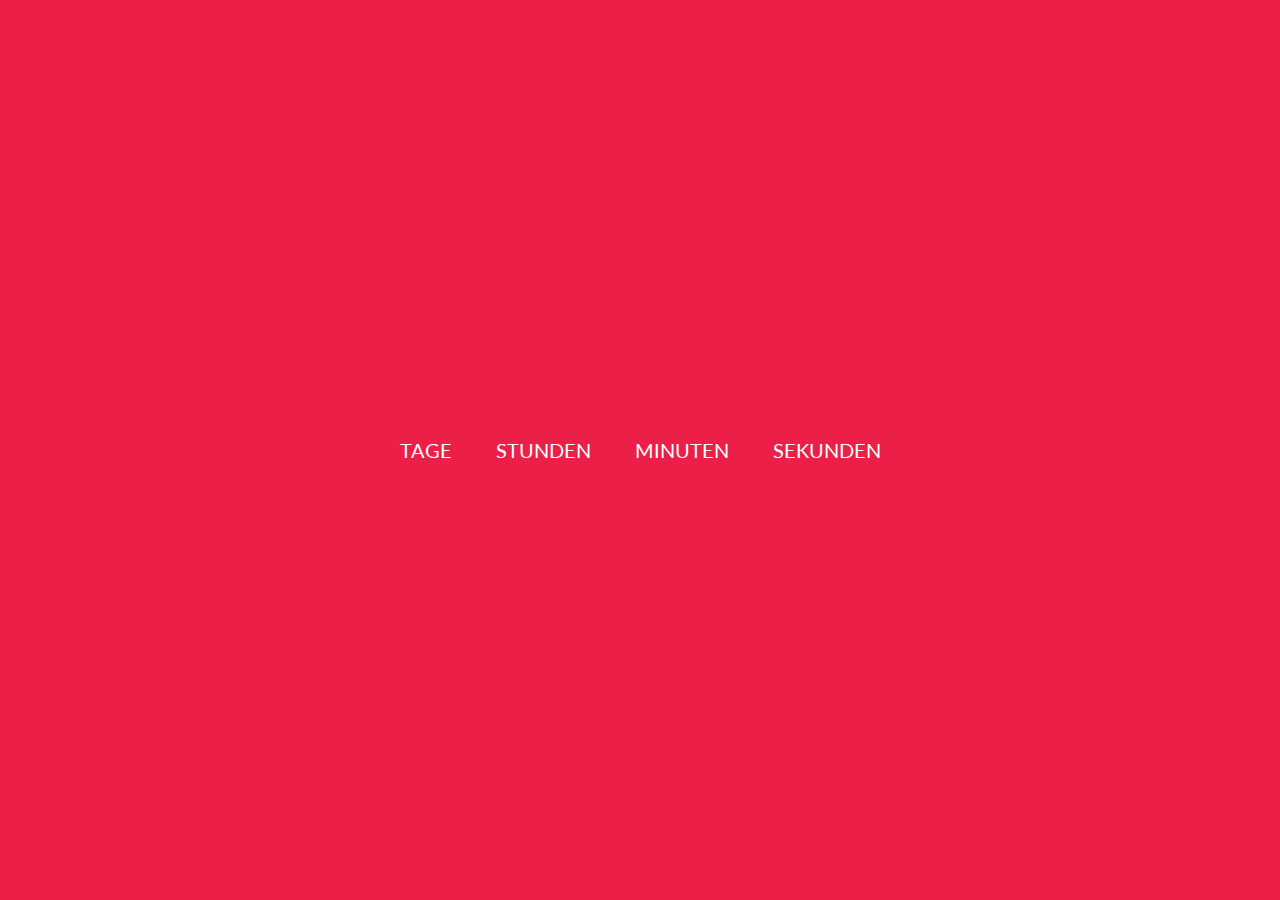
<file: index.html>
<!DOCTYPE html>
<html lang="de">
  <head>
    <meta name="author" content="Luca Gutzeit" />

    <meta charset="UTF-8" />
    <meta name="viewport" content="width=device-width, initial-scale=1.0" />

    <link rel="stylesheet" href="style.css" />

    <script src="https://ajax.googleapis.com/ajax/libs/jquery/3.4.1/jquery.min.js"></script>
    <script src="script.js"></script>
  </head>

  <body>
    <div id="countdown" class="centered">
      <ul>
        <li><span id="days"></span>Tage</li>
        <li><span id="hours"></span>Stunden</li>
        <li><span id="minutes"></span>Minuten</li>
        <li><span id="seconds"></span>sekunden</li>
      </ul>
    </div>
</html>
</file>
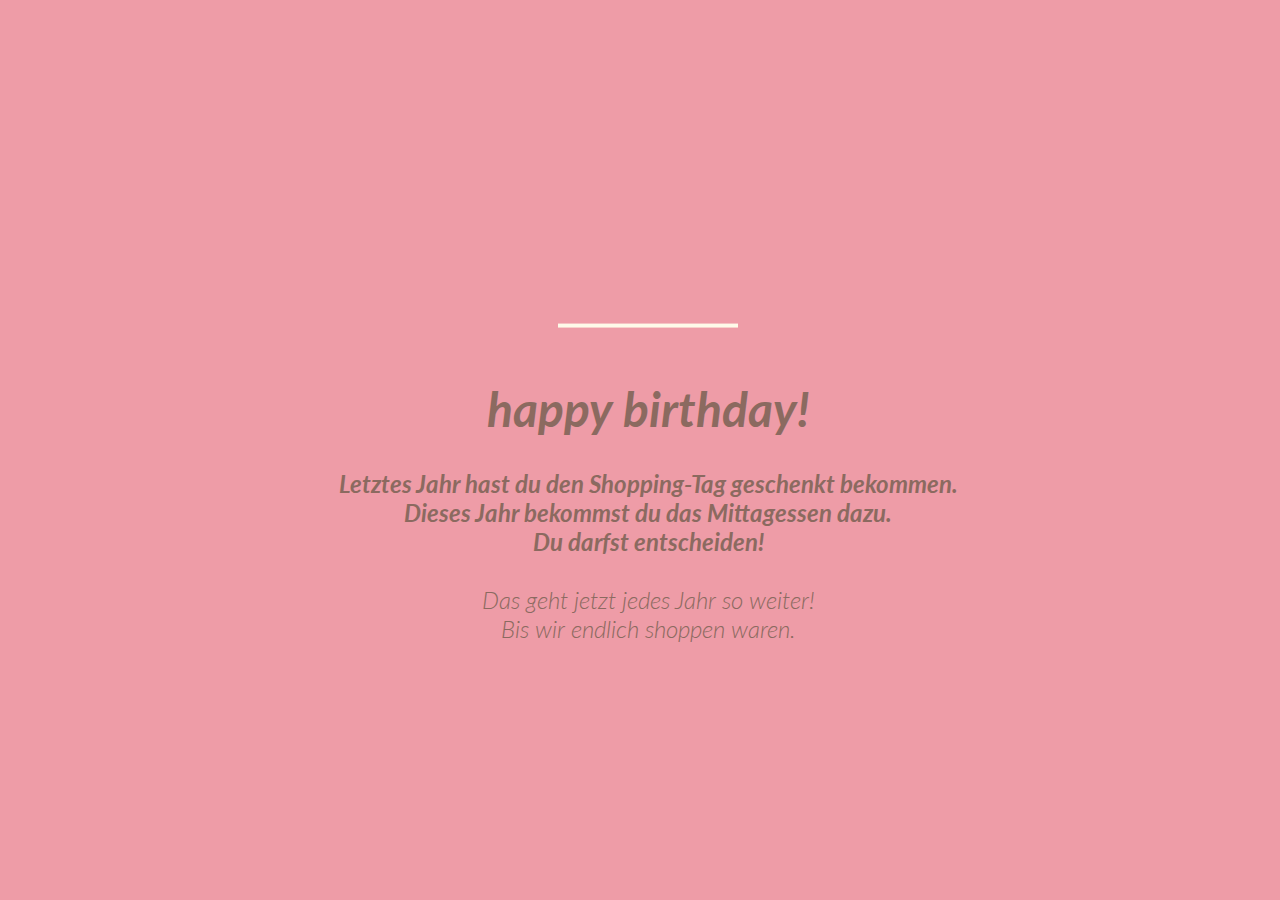
<file: cake.html>
<!DOCTYPE html>
<html lang="de">
<head>
    <meta name="author" content="Marco Barría">
    <meta name="author" author="https://twitter.com/marco_bf">

    <meta charset="UTF-8">
    <meta name="viewport" content="width=device-width, initial-scale=1.0">

    <link rel="stylesheet" href="cake.css">

    <title>Happy Birthday</title>
</head>
<body>
    <div class="velas">
    <div class="fuego"></div>
    <div class="fuego"></div>
    <div class="fuego"></div>
    <div class="fuego"></div>
    <div class="fuego"></div>
</div>
<svg id="cake" version="1.1" x="0px" y="0px" width="200px" height="500px" viewBox="0 0 200 500" enable-background="new 0 0 200 500" xml:space="preserve">
    <path fill="#a88679" d="M173.667-13.94c-49.298,0-102.782,0-147.334,0c-3.999,0-4-16.002,0-16.002
		c44.697,0,96.586,0,147.334,0C177.667-29.942,177.668-13.94,173.667-13.94z">
        <animate id="bizcocho_3" attributeName="d" calcMode="spline" keySplines="0 0 1 1; 0 0 1 1" begin="relleno_2.end" dur="0.3s" fill="freeze" values="
                          M173.667-13.94c-49.298,0-102.782,0-147.334,0c-3.999,0-4-16.002,0-16.002
		c44.697,0,96.586,0,147.334,0C177.667-29.942,177.668-13.94,173.667-13.94z
                          ;
                          M173.667,411.567c-47.995,12.408-102.955,12.561-147.334,0
		c-3.848-1.089-0.189-16.089,3.661-15.002c44.836,12.66,90.519,12.753,139.427,0.07
		C173.293,395.631,177.541,410.566,173.667,411.567z
                          ;
                          M173.667,427.569c-49.795,0-101.101,0-147.334,0c-3.999,0-4-16.002,0-16.002
		c46.385,0,97.539,0,147.334,0C177.668,411.567,177.667,427.569,173.667,427.569z
                          " />
    </path>
    <path fill="#8b6a60" d="M100-178.521c1.858,0,3.364,1.506,3.364,3.363c0,0,0,33.17,0,44.227
		c0,19.144,0,57.431,0,76.574c0,10.152,0,40.607,0,40.607c0,1.858-1.506,3.364-3.364,3.364l0,0c-1.858,0-3.364-1.506-3.364-3.364c0,0,0-30.455,0-40.607c0-19.144,0-57.432,0-76.575c0-11.057,0-44.226,0-44.226C96.636-177.015,98.142-178.521,100-178.521
		L100-178.521z">
        <animate id="relleno_2" attributeName="d" calcMode="spline" keySplines="0 0 1 1; 0 0 1 1; 0 0 0.58 1" begin="bizcocho_2.end" dur="0.5s" fill="freeze" values="
                          M100-178.521c1.858,0,3.364,1.506,3.364,3.363c0,0,0,33.17,0,44.227
		c0,19.144,0,57.431,0,76.574c0,10.152,0,40.607,0,40.607c0,1.858-1.506,3.364-3.364,3.364l0,0c-1.858,0-3.364-1.506-3.364-3.364c0,0,0-30.455,0-40.607c0-19.144,0-57.432,0-76.575c0-11.057,0-44.226,0-44.226C96.636-177.015,98.142-178.521,100-178.521
		L100-178.521z
                          ;
                          M100,267.257c1.858,0,3.364,1.506,3.364,3.363c0,0,0,33.17,0,44.227
		c0,19.143,0,57.43,0,76.574c0,10.151,0,40.606,0,40.606c0,1.858-1.506,3.364-3.364,3.364l0,0c-1.858,0-3.364-1.506-3.364-3.364
		c0,0,0-30.455,0-40.606c0-19.145,0-57.432,0-76.576c0-11.057,0-44.225,0-44.225C96.636,268.763,98.142,267.257,100,267.257
		L100,267.257z
                          ;
                          M93.928,405.433c-0.655,6.444-0.102,9.067,2.957,11.798c0,0,8.083,5.571,16.828,3.503
		c18.629-4.406,43.813,6.194,50.792,7.791c14.75,3.375,9.162,6.867,9.162,6.867c-2.412,2.258-58.328,0-73.667,0l0,0
		c-1.858,0-69.995,2.133-73.667,0c0,0-3.337-2.439,6.172-5.992c11.375-4.25,52.875,8.822,47.139-9.442
		c-6.333-20.167,5.226-21.514,5.226-21.514c3.435-0.915,12.78-6.663,10.923-0.546L93.928,405.433z
                          ;
                          M102.242,427.569c5.348,0,14.079,0,17.462,0c0,0,17.026,0,27.504,0
		c19.143,0,20.39-3.797,26.459,0c3,1.877,0,7.823,0,7.823c-2.412,2.258-58.328,0-73.667,0l0,0c-1.858,0-67.187,0-73.667,0
		c0,0-4.125-4.983,0-7.823c5.201-3.58,16.085,0,23.725,0c8.841,0,20.762,0,20.762,0c3.686,0,8.597,0,19.511,0H102.242z
                          " />
    </path>
    <path fill="#a88679" d="M173.667-15.929c-46.512,0-105.486,0-147.334,0c-3.999,0-4-16.002,0-16.002
		c43.566,0,97.96,0,147.334,0C177.667-31.931,177.666-15.929,173.667-15.929z">
        <animate id="bizcocho_2" attributeName="d" calcMode="spline" keySplines="0 0 1 1; 0 0 1 1; 0.25 0 0.58 1" begin="relleno_1.end" dur="0.5s" fill="freeze" values="
                          M173.667-15.929c-46.512,0-105.486,0-147.334,0c-3.999,0-4-16.002,0-16.002
		c43.566,0,97.96,0,147.334,0C177.667-31.931,177.666-15.929,173.667-15.929z
                          ;
                          M173.434,445.393c-47.269,8.001-105.245,8.001-147.334,0c-3.929-0.747-0.692-16.543,3.243-15.824
		c43.828,8.001,92.165,8.001,140.739,0C174.029,428.918,177.377,444.726,173.434,445.393z
                          ;
                          M173.667,449.514c-47.576-5.454-102.799-5.744-147.333,0c-3.966,0.512-3.938-15.297,0-16.002
		c43.683-7.823,97.646-8.026,147.333,0C177.616,434.15,177.642,449.969,173.667,449.514z
                          ;
                          M173.667,451.394c-49.298,0-102.782,0-147.334,0c-3.999,0-4-16.002,0-16.002
		c44.697,0,96.586,0,147.334,0C177.667,435.392,177.668,451.394,173.667,451.394z
                          " />
    </path>
    <path fill="#8b6a60" d="M101.368-73.685c0,12.164,0,15.18,0,28.519c0,22.702,0-13.661,0,8.304c0,14.48,0,18.233,0,30.512
		c0,1.753-2.958,1.847-2.958,0c0-12.68,0-16.277,0-30.401c0-21.983,0,11.66,0-8.305c0-13.027,0-15.992,0-28.628
		C98.411-75.883,101.368-75.592,101.368-73.685z">
        <animate id="relleno_1" attributeName="d" calcMode="spline" keySplines="0 0 1 1; 0 0 1 1; 0 0 0.6 1" begin="bizcocho_1.end" dur="0.5s" fill="freeze" values="
                          M101.368-73.685c0,12.164,0,15.18,0,28.519c0,22.702,0-13.661,0,8.304c0,14.48,0,18.233,0,30.512
		c0,1.753-2.958,1.847-2.958,0c0-12.68,0-16.277,0-30.401c0-21.983,0,11.66,0-8.305c0-13.027,0-15.992,0-28.628
		C98.411-75.883,101.368-75.592,101.368-73.685z
                          ;
                          M101.368,350.885c0,12.164,0,65.18,0,78.518c0,22.703,0-33.66,0-11.695c0,14.48,0,28.232,0,40.512
		c0,1.753-2.958,1.847-2.958,0c0-12.68,0-26.277,0-40.402c0-21.982,0,31.66,0,11.695c0-13.027,0-65.992,0-78.627
		C98.411,348.686,101.368,348.977,101.368,350.885z
                          ;
                          M128.38,447.567c37.626,6.312,39.303,13.658,26.833,12.833c-22.653-1.499-13.636-0.831-23.302-0.831
		c-14.48,0-17.884,0-30.163,0c-2.087,0-2.068,0-3.915,0c-13.333,0-8.963,0-23.088,0c-11.668,0-14.062,5.995-27.532,1.164
		c-12.629-4.529,38.667-3.167,46.833-17.333C100.077,432.94,105.546,443.736,128.38,447.567z
                          ;
                          M173.667,451.394c2.875,0,2.997,9.257,0,9.131c-22.662-0.956-32.09-0.956-41.756-0.956
		c-14.48,0-17.884,0-30.163,0c-2.087,0-2.068,0-3.915,0c-13.333,0-8.963,0-23.088,0c-11.668,0-34.99-0.294-48.412,1.831
		c-4.109,0.65-3.01-10.006,0-10.006C37.129,451.394,149.379,451.394,173.667,451.394z
                          " />
    </path>
    <path fill="#a88679" d="M173.667,21.571c-33.174,0-111.467,0-147.334,0c-4,0-4-16.002,0-16.002c39.836,0,105.982,0,147.334,0
		C177.668,5.569,177.667,21.571,173.667,21.571z">
        <animate id="bizcocho_1" attributeName="d" calcMode="spline" keySplines="0 0 1 1; 0 0 1 1; 0 0 1 1; 0.25 0 1 1; 0 0 1 1; 0.25 0 0.6 1" begin="2s" dur="0.8s" fill="freeze" values="
                          M173.667,21.571c-33.174,0-111.467,0-147.334,0c-4,0-4-16.002,0-16.002c39.836,0,105.982,0,147.334,0
		C177.668,5.569,177.667,21.571,173.667,21.571z
                          ;
                          M173.667,459.569c-33.197,16.002-110.782,16.002-147.334,0c-3.664-1.604,1.614-15.617,5.337-14.153
		c40.702,16.002,94.289,16.104,136.505,0.103C171.917,444.1,177.271,457.832,173.667,459.569z
                          ;
                          M171.817,475.571c-39.361-3.001-105.438-2.571-143.556,0c-3.991,0.27-7.377-14.736-3.387-15.014
		c41.553-2.888,104.421-3.121,150.51-0.233C179.378,460.574,175.806,475.875,171.817,475.571z
                          ;
                          M171.817,459.564c-38.8-12.188-104.504-13.762-143.556,0c-3.772,1.329-7.961-12.604-4.178-13.905
		c40.864-14.064,105.114-15.52,151.918-0.973C179.822,445.874,175.634,460.762,171.817,459.564z
                          ;
                          M173.667,475.571c-46.376-5.005-105.924-4.003-147.334,0c-3.981,0.385-3.479-15.421,0.479-16.002
		c43.087-6.327,97.705-7.083,146.855,0.438C177.621,460.613,177.644,476,173.667,475.571z
                          ;
                          M173.667,474.117c-46.376,1.866-105.638,2.01-147.334,0c-3.995-0.192-3.52-16.144,0.479-16.002
		c43.794,1.55,96.341,1.541,145.723,0C176.532,457.99,177.663,473.956,173.667,474.117z
                          ;
                          M173.667,475.571c-46.512,0-105.486,0-147.334,0c-3.999,0-4-16.002,0-16.002c43.566,0,97.96,0,147.334,0
		C177.667,459.569,177.666,475.571,173.667,475.571z
                          " />
    </path>
    <path fill="#fefae9" d="M104.812,113.216c0,3.119-2.164,5.67-4.812,5.67c-2.646,0-4.812-2.551-4.812-5.67c0-5.594,0-16.782,0-22.375
	c0-5.143,0-15.427,0-20.568c0-7.333,0-21.998,0-29.33c0-5.523,0-16.569,0-22.092c0-3.295,0-9.885,0-13.181
	C95.188,2.551,97.353,0,100,0c2.648,0,4.812,2.551,4.812,5.669c0,3.248,0,9.743,0,12.991c0,5.428,0,16.284,0,21.711
	c0,7.618,0,22.854,0,30.472c0,4.952,0,14.854,0,19.807C104.812,96.292,104.812,107.576,104.812,113.216z">
        <animate id="crema" attributeName="d" calcMode="spline" keySplines="0 0 1 1; 0 0 1 1; 0 0 1 1; 0.25 0 1 1; 0 0 1 1; 0 0 0.58 1" begin="bizcocho_3.end" dur="2s" fill="freeze" values="
                          M104.812,113.216c0,3.119-2.164,5.67-4.812,5.67c-2.646,0-4.812-2.551-4.812-5.67c0-5.594,0-16.782,0-22.375
	c0-5.143,0-15.427,0-20.568c0-7.333,0-21.998,0-29.33c0-5.523,0-16.569,0-22.092c0-3.295,0-9.885,0-13.181
	C95.188,2.551,97.353,0,100,0c2.648,0,4.812,2.551,4.812,5.669c0,3.248,0,9.743,0,12.991c0,5.428,0,16.284,0,21.711
	c0,7.618,0,22.854,0,30.472c0,4.952,0,14.854,0,19.807C104.812,96.292,104.812,107.576,104.812,113.216z
                          ;
                          M104.812,405.897c0,3.119-2.164,5.67-4.812,5.67c-2.646,0-4.812-2.551-4.812-5.67c0-5.594,0-16.782,0-22.376
	c0-5.143,0-15.426,0-20.568c0-7.332,0-21.997,0-29.33c0-5.522,0-16.568,0-22.092c0-3.295,0-9.885,0-13.181
	c0-3.118,2.165-5.669,4.812-5.669c2.648,0,4.812,2.551,4.812,5.669c0,3.247,0,9.743,0,12.991c0,5.428,0,16.283,0,21.711
	c0,7.618,0,22.854,0,30.473c0,4.951,0,14.854,0,19.807C104.812,388.972,104.812,400.256,104.812,405.897z
                          ;
                          M111.873,411.567c-3.119,0-9.226,0-11.874,0c-2.646,0-7.748,0-10.867,0c-7.086,0-12.698,0-18.292,0
	c-6.592,0-12.871,7.371-19.166,3.008c-10.043-6.961-7.776-10.169,2.991-17.745c12.61-8.873,27.713,1.994,25.919-7.531
	c-2.589-13.742,11.008-14.513,11.365-17.789c0.441-4.051,4.235-11.107,8.051-8.175c3.113,2.393,1.007,8.008,0,13.159
	c-1.871,9.569,8.058,2.113,9.494,14.155c2.592,21.732,21.184-0.675,29.309,7.976c5.216,5.553,18.413,5.552,15.426,12.942
	c-3.131,7.745-15.825-4.369-23.8,2.903C126.261,418.271,118.301,411.567,111.873,411.567z
                          ;
                          M111.873,411.567c-3.119,0-9.226,0-11.874,0c-2.646,0-9.734,4.069-12.853,4.069
	c-7.086,0-10.712-4.069-16.306-4.069c-6.592,0-12.12,6.013-19.166,3.008c-7.053-3.008-7.458,2.026-18.659,1.165
	c-6.832-0.525-7.522-3.034-7.533-6.265c-0.037-10.336,22.073-2.452,36.613-2.628c10.234-0.124,19.856-1.439,37.905-2.102
	c16.642-0.61,32.699,1.552,46.009,1.927c12.438,0.351,29.663-8.99,31.532,3.315c0.773,5.093-5.605,3.342-11.211,9.579
	c-5.093,5.667-7.59-4.605-12.965-3.832c-8.269,1.189-14.962-8.537-22.937-1.265C126.261,418.271,118.301,411.567,111.873,411.567z
                          ;
                          M110.946,413.652c-2.904-1.137-8.405-2.748-12.446-0.97c-6.099,2.685-7.273,10.358-13.253,8.242
	c-7.843-2.775-8.953-5.008-14.546-5.01c-24.653-0.011-4.849,26.507-18.264,26.507c-12.377,0,5.791-33.537-19.422-26.682
	c-7.703,2.095-9.806-0.942-9.817-4.173c-0.037-10.336,24.357-4.544,38.897-4.72c10.234-0.124,19.856-1.439,37.905-2.102
	c16.642-0.61,32.699,1.552,46.009,1.927c12.438,0.351,28.973-8.865,31.532,3.315c1.449,6.896,0.318,15.624-3.874,15.624
	c-7.619,0-1.788-15.192-19.243-7.111c-7.581,3.51-15.963-9.738-26.669,1.066C120.644,426.744,118.381,416.561,110.946,413.652z
                          ;
                          M111.547,413.9c-2.969-0.956-8.775-0.949-13.167-0.5c-14.667,1.5-8.325,16.508-14.667,16.666
	c-6.667,0.166-0.167-13.5-13.013-14.151c-30.471-1.545-5.572,46.651-18.987,46.651c-12.377,0,10.333-50.166-18.667-44.5
	c-7.835,1.531-9.537-1.417-9.548-4.647c-0.037-10.336,23.675-5.177,38.215-5.353c10.234-0.124,20.618-1.671,38.667-2.333
	c16.642-0.61,32.023,1.458,45.333,1.833c12.438,0.351,33.819-8.431,33.199,4.001c-0.532,10.666,0.414,26.166-5.245,25.833
	c-7.606-0.447-2.954-31.5-19.243-18.899c-7.985,6.177-17.658-5.969-27.377,5.732C118.88,434.066,121.38,417.067,111.547,413.9z
                          ;
                          M111.547,415.233c-6.667-0.834-9.667,4.667-13.833,3.333c-19.649-6.291-8.158,22.176-14.5,22.334
	c-6.667,0.166,2.833-18-13.333-22.167c-29.544-7.615-9.667,43.833-20.167,43.833c-10.333,0,8.004-55.006-16.833-39
	c-7.5,4.833-9.508-3.78-9.299-7.004c0.799-12.329,23.592-7.153,38.132-7.329c10.234-0.124,20.238-1.505,38.287-2.167
	c16.642-0.61,32.903,1.125,46.213,1.5c12.438,0.351,35.058-5.579,31.863,6.451c-5.532,20.833,1.25,28.216-4.409,27.883
	c-7.606-0.447-6.058-37.895-20.62-23.333c-10.167,10.166-15.972-0.747-25,12C119.547,443.568,121.798,416.515,111.547,415.233z
                          " />
    </path>
    <rect x="10" y="475.571" fill="#fefae9" width="180" height="4" />
</svg>
<div class="text">
  <h1>happy birthday!</h1>
  <p>Letztes Jahr hast du den Shopping-Tag geschenkt bekommen. <br>
    Dieses Jahr bekommst du das Mittagessen dazu. <br>Du darfst entscheiden! <br><br>
    <span class="small">Das geht jetzt jedes Jahr so weiter! <br>
        Bis wir endlich shoppen waren.</span>
  </p>
</div>
</body>
</html>
</file>
<file: style.css>
@import url(https://fonts.googleapis.com/css?family=Josefin+Slab:100,200,400);
@import url(https://fonts.googleapis.com/css?family=Lato:100,200,300,400);

:root {
  --splashscreen-color: #eb1f48;
  --text-color: #fff;
}

*, html, body {
  box-sizing: border-box;
  margin: 0;
  padding: 0;
}

html, body {
  height: 100%;
}

body {
  background-color: var(--splashscreen-color);
  font-family: "Lato", sans-serif;
 /*  -webkit-box-align: center;
  -ms-flex-align: center;
  align-items: center; */
 
  /* display: -webkit-box;
  display: -ms-flexbox;
  display: flex; */
  
}

#countdown {
  color: var(--text-color);
  text-align: center;
}

.centered {
  position: absolute;
  top: 50%;
  left: 50%;
  transform: translate(-50%, -50%);
}

li {
  display: inline-block;
  font-size: 1.25em;
  list-style-type: none;
  padding: 1em;
  text-transform: uppercase;
}

li span {
  display: block;
  font-size: 5rem;
}

@media screen and (max-width: 1040px) {
  li {
    display: block;
  }
}
/* general styling */
</file>
<file: cake.css>
@import url(https://fonts.googleapis.com/css?family=Lato:700italic,300italic);
html,
body {
  width: 100%;
  height: 100%;
}

body {
  background: #ee9ca7;
}

#cake {
  display: block;
  position: relative;
  margin: -10em auto 0 auto;
}

/* ============================================== Candle
*/
.velas {
  background: #ffffff;
  border-radius: 10px;
  position: absolute;
  top: 228px;
  left: 50%;
  margin-left: -2.4px;
  margin-top: -8.33333333px;
  width: 5px;
  height: 35px;
  -webkit-transform: translateY(-300px);
          transform: translateY(-300px);
  -webkit-backface-visibility: hidden;
          backface-visibility: hidden;
  -webkit-animation: in 500ms 6s ease-out forwards;
          animation: in 500ms 6s ease-out forwards;
}

.velas:after,
.velas:before {
  background: rgba(255, 0, 0, 0.4);
  content: "";
  position: absolute;
  width: 100%;
  height: 2.22222222px;
}

.velas:after {
  top: 25%;
  left: 0;
}

.velas:before {
  top: 45%;
  left: 0;
}

/* ============================================== Fire
*/
.fuego {
  border-radius: 100%;
  position: absolute;
  top: -20px;
  left: 50%;
  margin-left: -2.6px;
  width: 6.66666667px;
  height: 18px;
}

.fuego:nth-child(1) {
  -webkit-animation: fuego 2s 6.5s infinite;
          animation: fuego 2s 6.5s infinite;
}

.fuego:nth-child(2) {
  -webkit-animation: fuego 1.5s 6.5s infinite;
          animation: fuego 1.5s 6.5s infinite;
}

.fuego:nth-child(3) {
  -webkit-animation: fuego 1s 6.5s infinite;
          animation: fuego 1s 6.5s infinite;
}

.fuego:nth-child(4) {
  -webkit-animation: fuego 0.5s 6.5s infinite;
          animation: fuego 0.5s 6.5s infinite;
}

.fuego:nth-child(5) {
  -webkit-animation: fuego 0.2s 6.5s infinite;
          animation: fuego 0.2s 6.5s infinite;
}

/* ============================================== Animation Fire
*/
@-webkit-keyframes fuego {
  0%, 100% {
    background: rgba(254, 248, 97, 0.5);
    box-shadow: 0 0 40px 10px rgba(248, 233, 209, 0.2);
    -webkit-transform: translateY(0) scale(1);
            transform: translateY(0) scale(1);
  }
  50% {
    background: rgba(255, 50, 0, 0.1);
    box-shadow: 0 0 40px 20px rgba(248, 233, 209, 0.2);
    -webkit-transform: translateY(-20px) scale(0);
            transform: translateY(-20px) scale(0);
  }
}
@keyframes fuego {
  0%, 100% {
    background: rgba(254, 248, 97, 0.5);
    box-shadow: 0 0 40px 10px rgba(248, 233, 209, 0.2);
    -webkit-transform: translateY(0) scale(1);
            transform: translateY(0) scale(1);
  }
  50% {
    background: rgba(255, 50, 0, 0.1);
    box-shadow: 0 0 40px 20px rgba(248, 233, 209, 0.2);
    -webkit-transform: translateY(-20px) scale(0);
            transform: translateY(-20px) scale(0);
  }
}
@-webkit-keyframes in {
  to {
    -webkit-transform: translateY(0);
            transform: translateY(0);
  }
}
@keyframes in {
  to {
    -webkit-transform: translateY(0);
            transform: translateY(0);
  }
}
.text {
  color: #8b6a60;
  font-family: 'Lato', sans-serif;
  font-size: 1.5em;
  font-weight: 700;
  font-style: italic;
  text-align: center;
}
.text h1 {
  font-size: 2em;
}

.small {
    font-size: 1em;
    font-weight: 300;
}
</file>
